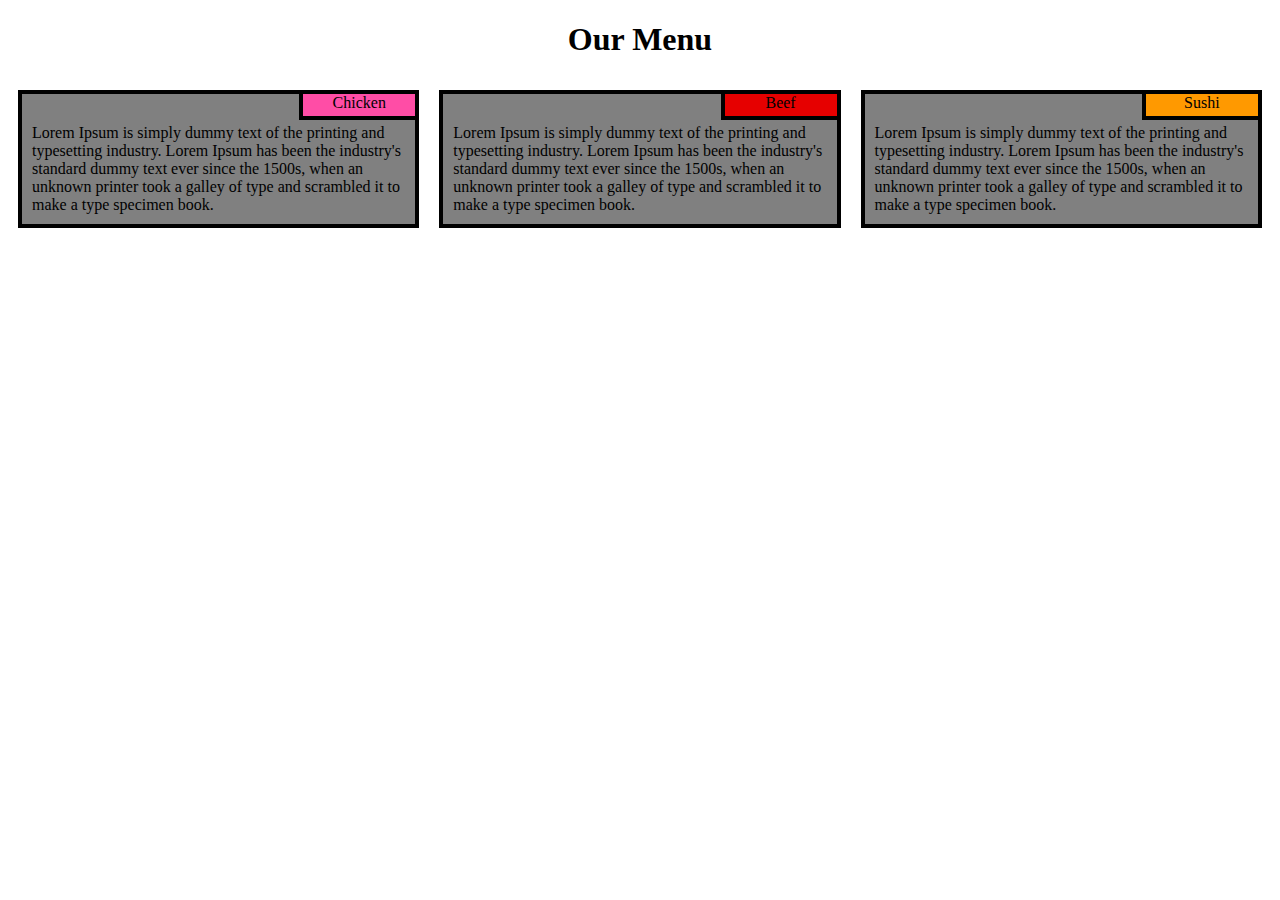
<file: module2-solution/index.html>
<!doctype HTML>
<html>

<head>
<meta charset="utf-8">
<title>Assignment Solution for Module 2</title>
<link rel="stylesheet" type="text/css" href="css/Styles.css">
</head>

<body>
<h1>Our Menu</h1>

<section class="col-lg-1 col-lg-2 col-lg-3">
<label class="Pink">Chicken</label>

<div>
	
	Lorem Ipsum is simply dummy text of the printing and typesetting industry. Lorem Ipsum has been the industry's standard dummy text ever since the 1500s, when an unknown printer took a galley of type and scrambled it to make a type specimen book.
</div>
</section>

<section class="col-lg-1 col-lg-2 col-lg-3">
<label class="Red">Beef</label>
<div>
	
	Lorem Ipsum is simply dummy text of the printing and typesetting industry. Lorem Ipsum has been the industry's standard dummy text ever since the 1500s, when an unknown printer took a galley of type and scrambled it to make a type specimen book.
</div>
</section>

<section class="col-lg-1 col-lg-2  full col-lg-3">
<label class="Yellow">Sushi</label>
<div>
	
	Lorem Ipsum is simply dummy text of the printing and typesetting industry. Lorem Ipsum has been the industry's standard dummy text ever since the 1500s, when an unknown printer took a galley of type and scrambled it to make a type specimen book.
</div>
</section>



</body>



</html>
</file>
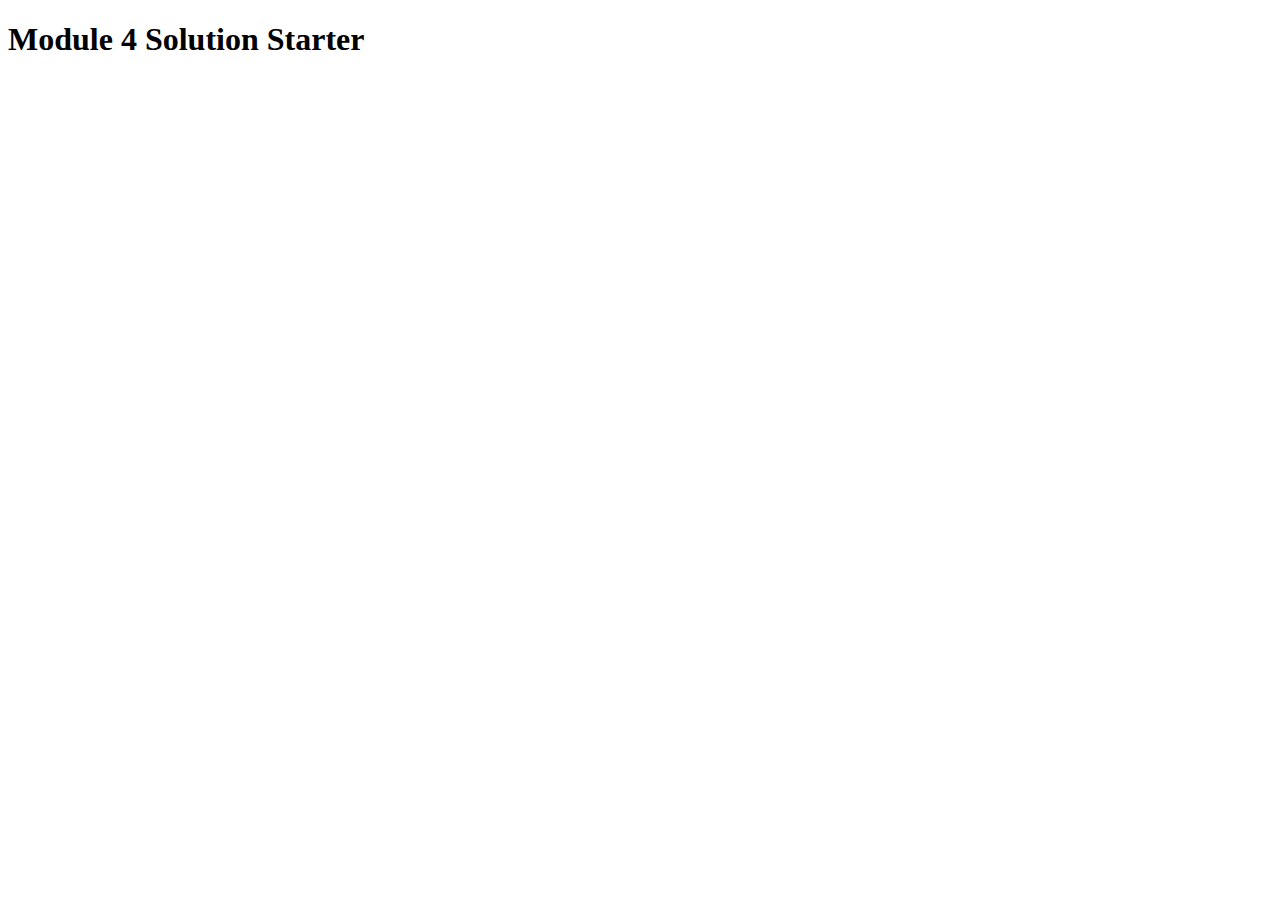
<file: module4-solution/index.html>
<!DOCTYPE html>
<html>
<head>
  <meta charset="utf-8">
  <title>Module 4 Solution Starter</title>
  <script src="SpeakHello.js"></script>
  <script src="SpeakGoodBye.js"></script>
  <script src="script.js"></script>
</head>
<body>
  <h1>Module 4 Solution Starter</h1>
</body>
</html>
</file>
<file: module2-solution/css/Styles.css>
*{
  box-sizing: border-box;
}

section{
  position: relative;

}
div{
  
  
  background-color: grey;
  border: 4px solid black;
  margin: 10px;
  padding-top: 30px;
  padding-right: 10px;
  padding-left: 10px;
  padding-bottom: 10px;

}

h1{
  text-align: center;
}



label{
  position: absolute;
    right: 10px;
    top: 10px;
  width: 120px;
  height:30px;
  text-align: center;
  border: 4px solid black;
}


.Pink
{
  background-color: #ff4da6;
}

.Red
{
  background-color: #e60000;
}

.Yellow
{
  background-color: #ff9900;
}


@media (min-width: 992px)
{
 .col-lg-1{
    float: left;
  }
 
  .col-lg-1 {
    width: 33.33%;
  }
  
}

@media (min-width: 768px) and (max-width: 991px)
{ 
 .col-lg-2 {
    float: left;
  }
 
  .col-lg-2 {
    width: 50%;
  }
  
  .full {
    width: 100%;
  }
}

@media (max-width: 767px)
{
 .col-lg-3 {
    float: left;
  }
 
   .col-lg-3 {
    width: 100%;
  }


}
</file>
